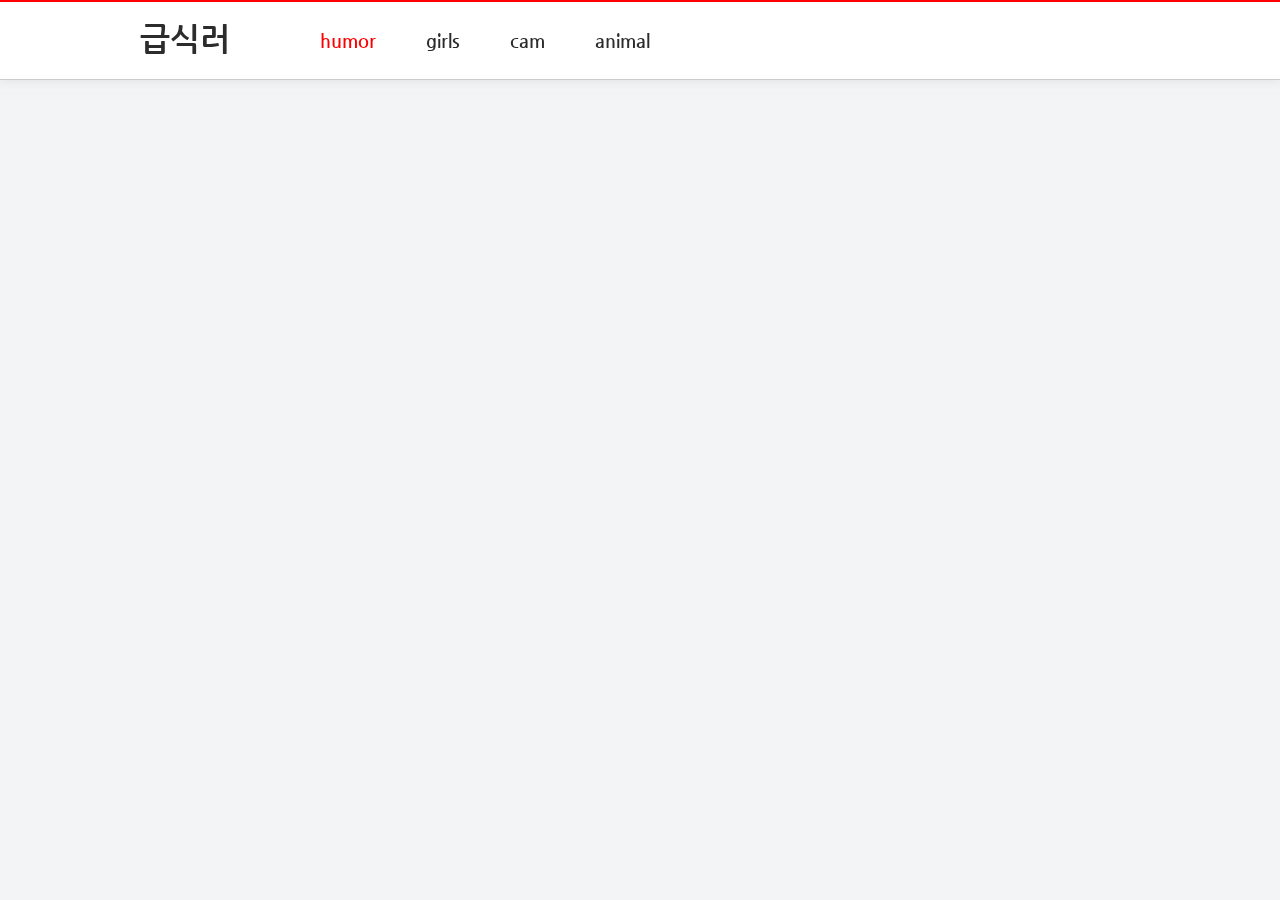
<file: index.html>
<!DOCTYPE html>
<html lang="ko">
<head>
<meta charset="utf-8" />
<meta name="viewport" content="user-scalable=no, initial-scale=1.0, maximum-scale=1.0, minimum-scale=1.0, width=device-width, target-densitydpi=medium-dpi" />
<meta http-equiv="X-UA-Compatible" content="IE=Edge" />
<meta name="format-detection" content="telephone=no" />
<title>급식러</title>
<link rel="stylesheet" type="text/css" href="./common/css/layout.css" />
<link rel="stylesheet" type="text/css" href="./common/css/common.css" />
<script type="text/javascript" src="./common/js/jquery-1.12.4.min.js"></script>
<script type="text/javascript" src="./common/js/TweenMax.min.js"></script>
<script type="text/javascript" src="./common/js/ui.js"></script>
</head>
<body>
<!-- Skip -->
<ul id="skipNav">
  <li><a href="#contents">본문 바로가기</a></li>
</ul>
<!-- //Skip -->

<!-- Wrap -->
<div id="wrap">
  <!-- Header -->
  <div id="header">
    <div class="inner">
      <h1 class="logo"><a href="index.html">급식러</a></h1>
      <div id="gnb">
        <ul>
          <li class="current"><a href="#">humor</a></li>
          <li><a href="#">girls</a></li>
          <li><a href="#">cam</a></li>
          <li><a href="#">animal</a></li>
        </ul>
      </div>
    </div>
  </div>
  <!-- //Header -->

  <!-- Container -->
  <div id="container">
    <!-- Contents -->
    <div id="contents">
      <!-- View Wrap -->
      <div class="viewWrap">
        <!--<ul>-->
          <!--<li>-->
            <!--<a href="#">-->
              <!--<div class="imgWrap">-->
                <!--<img src="" alt="이미지" />-->
              <!--</div>-->
              <!--<div class="txtWrap">-->
                <!--<p class="tit">타이틀</p>-->
              <!--</div>-->
            <!--</a>-->
          <!--</li>-->
        <!--</ul>-->
      </div>
      <!-- //View Wrap -->
    </div>
    <!-- //Contents -->
  </div>
  <!-- //Container -->

  <!-- Footer -->
  <div id="footer">

  </div>
  <!-- //Footer -->

  <!-- Popup -->
  <div class="popWrap">
    <h2 class="tit"></h2>
    <div class="conWrap">

    </div>
    <div class="btnWrap">
      <button type="button" class="btnGood">좋아요</button>
    </div>
    <button type="button" class="btnClose">Close</button>
  </div>
  <div class="dim"></div>
  <!-- //Popup -->
</div>
<!-- //Wrap -->
</body>
</html>
</file>
<file: common/css/common.css>
@charset "utf-8";

/* View Wrap */
.viewWrap {}
.viewWrap ul {}
.viewWrap ul:after {content:""; display:block; clear:both;}
.viewWrap ul li {position:absolute; top:0; left:0;}
.viewWrap ul li a {display:block; overflow:hidden; width:320px; border-radius:10px; background:#fff; box-shadow:5px 5px 5px #e8e8e8;}
.viewWrap ul li a .imgWrap {overflow:hidden; width:320px; height:250px;}
.viewWrap ul li a .imgWrap img {width:320px;}
.viewWrap ul li a .txtWrap {position:relative; padding:15px; border-top:1px solid #eee;}
.viewWrap ul li a .txtWrap .tit {overflow:hidden; width:210px; height:34px; font-family:ng_b; font-size:15px; line-height:17px;}
.viewWrap ul li a .txtWrap .date {position:absolute; top:17px; right:15px; font-size:13px;}

/* Popup */
.popWrap {visibility:hidden; position:fixed; top:0; left:0; z-index:30; overflow:hidden; min-width:500px; padding:20px; border-radius:10px; background:#fff; box-shadow:5px 5px 5px rgba(97, 97, 97, .5);}
.popWrap .tit {font-family:ng_b; font-weight:normal; font-size:20px;}
.popWrap .conWrap {overflow-y:auto; max-height:650px; margin-top:30px; padding-right:20px;}
.popWrap .conWrap p {margin-top:10px; font-size:0; line-height:0;}
.popWrap .conWrap p:first-child {margin-top:0;}
.popWrap .btnWrap {margin-top:30px; text-align:center;}
.popWrap .btnWrap .btnGood {width:100px; height:30px; border:1px solid #eee;}
.popWrap .btnClose {position:absolute; top:10px; right:10px;}
.dim {display:none; position:fixed; top:0; left:0; width:100%; height:100%; z-index:20; background:#000; opacity:.3;}
</file>
<file: common/css/layout.css>
@charset "utf-8";

/* Reset */
body,div,form,p,h1,h2,h3,h4,h5,h6,dl,dt,dd,ul,ol,li,em,p,span,textarea,pre,label,fieldset,th,td,button,a,input,select,hr{margin:0;padding:0;font-family:ng, dotum, Arial;font-size:14px;}
body{background:#f3f4f5;line-height:1;-webkit-text-size-adjust:none;}
em,address{font-style:normal;}
ol,ul,dl{list-style:none;}
fieldset,img,hr,button{border:0;}
img{vertical-align:top;}
table{border-collapse:collapse;border-spacing:0;}
legend,caption{overflow:hidden;width:0;height:0;padding:0;font-size:0;line-height:0;}
a{color:#2c2c2c;text-decoration:none;}
a:hover{text-decoration:none;}
button{overflow:visible;margin:0;padding:0;background:none;border-radius:0;cursor:pointer;outline:none;}
.blind{position:absolute;top:0;left:0;overflow:hidden;width:0;height:0;font-size:0;line-height:0;}
.clfix:after{content:"";display:block;clear:both;visibility:hidden;height:0;}
#skipNav{position:absolute;top:0;left:0;width:100%;}
#skipNav a{display:block;position:absolute;top:-10000px;left:0;z-index: 500;width:100%;font-size:1em;text-align:center;}
#skipNav a:hover, #skipNav a:focus, #skipNav a:active{position:absolute;top:0;left:0;z-index:500;padding:5px 0;background:#1d60a7;font-weight:bold;color:#fff;}

/* Nanum Gothic */
@font-face {
    font-family:'ng';
    src:url('../font/ng.eot');
    src:local(※),
    url('../font/ng.eot?#iefix') format('embedded-opentype'),
    url('../font/ng.woff') format('woff'),
    url('../font/ng.ttf') format('truetype');
    font-weight: normal;
    font-style: normal
}

/* Nanum Gothic Bold */
@font-face {
    font-family:'ng_b';
    src:url('../font/ng_b.eot');
    src:local(※),
    url('../font/ng_b.eot?#iefix') format('embedded-opentype'),
    url('../font/ng_b.woff') format('woff'),
    url('../font/ng_b.ttf') format('truetype');
    font-weight: normal;
    font-style: normal
}

/* Nanum Gothic ExtraBold */
@font-face {
    font-family:'ng_eb';
    src:url('../font/ng_eb.eot');
    src:local(※),
    url('../font/ng_eb.eot?#iefix') format('embedded-opentype'),
    url('../font/ng_eb.woff') format('woff'),
    url('../font/ng_eb.ttf') format('truetype');
    font-weight: normal;
    font-style: normal
}

/* Layout */
#header {position:fixed; top:0; left:0; z-index:10; width:100%; border-top:2px solid #ff0000; border-bottom:1px solid #ccc; background:#fff; box-shadow:0 0 10px rgba(205, 205, 205, .5);}
#header .inner {width:1000px; height:77px; margin:0 auto;}
#header .inner:after {content:""; display:block; clear:both;}
#container {width:100%; padding:140px 0;}
#contents {position:relative; width:1000px; margin:0 auto;}
#footer {}

/* Header */
.logo {float:left; margin-top:20px;}
.logo a {font-family:ng_b; font-weight:normal; font-size:32px;}
#gnb {float:left; margin:30px 0 0 90px;}
#gnb ul:after {content:""; display:block; clear:both;}
#gnb ul li {float:left; margin-left:50px;}
#gnb ul li:first-child {margin-left:0;}
#gnb ul li a {display:block; font-family:ng_b; font-size:18px;}
#gnb ul li a:hover,
#gnb ul li a:focus,
#gnb ul li.current a {color:#ff0000;}


/* Footer */
</file>
